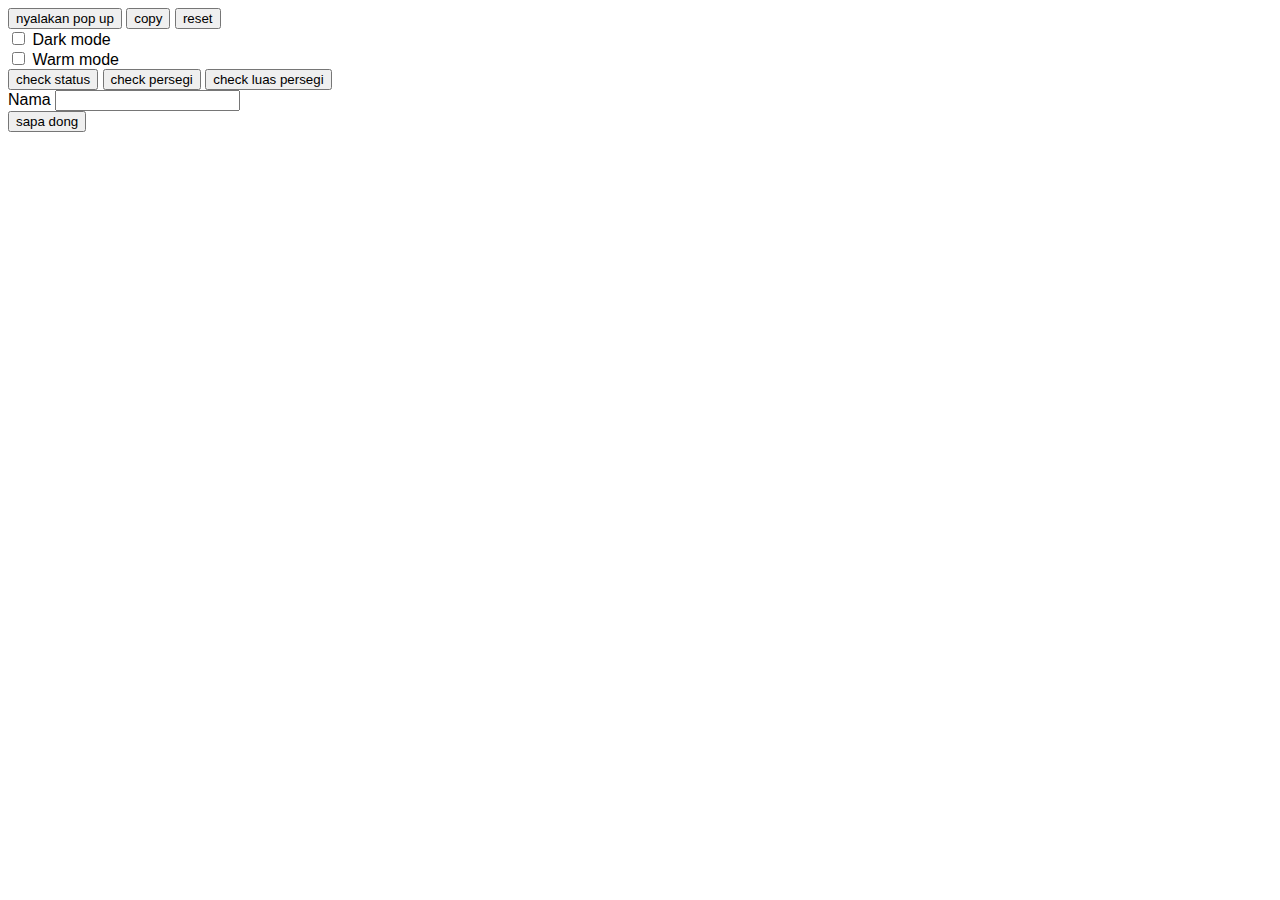
<file: javascript/index.html>
<!DOCTYPE html>
<html lang="en">
  <head>
    <meta charset="UTF-8" />
    <meta name="viewport" content="width=device-width, initial-scale=1.0" />
    <title>Document</title>
    <link
      href="https://cdn.jsdelivr.net/npm/bootstrap@5.3.7/dist/css/bootstrap.min.css"
      rel="stylesheet"
      integrity="sha384-LN+7fdVzj6u52u30Kp6M/trliBMCMKTyK833zpbD+pXdCLuTusPj697FH4R/5mcr"
      crossorigin="anonymous"
    />
    <link rel="stylesheet" href="style.css" />
  </head>
  <body>
    <!-- contoh inline javascript -->
    <button type="button" onclick="alert('pop up nyala')">
      nyalakan pop up
    </button>
    <button type="button" onclick="klik()">copy</button>
    <button type="button" onclick="resetlah()">reset</button>

    <!-- Darkmode -->
    <div class="form-check form-switch">
      <input
        class="form-check-input"
        type="checkbox"
        value="checkk"
        id="darkMode"
        switch
      />
      <label class="form-check-label" for="checkNativeSwitch">
        Dark mode
      </label>
    </div>

    <!-- Warmmode -->
    <div class="form-check form-switch">
      <input
        class="form-check-input"
        type="checkbox"
        value="checkk"
        id="warmMode"
        switch
      />
      <label class="form-check-label" for="checkNativeSwitch">
        Warm mode
      </label>
    </div>

    <!-- contoh internal javascript -->
    <script>
      console.log("ini adalah materi pertama javascript");
    </script>
    <script src="script.js"></script>

    <button type="button" onclick="sayHello()">check status</button>
    <button type="button" onclick="persegi()">check persegi</button>
    <button type="button" onclick="luasPersegi()">check luas persegi</button>
    <div>
      Nama
      <input type="text" name="" id="namaku" />
    </div>
    <button type="button" onclick="sapadong()">sapa dong</button>

    <!-- bootstrap -->
    <script
      src="https://cdn.jsdelivr.net/npm/bootstrap@5.3.7/dist/js/bootstrap.bundle.min.js"
      integrity="sha384-ndDqU0Gzau9qJ1lfW4pNLlhNTkCfHzAVBReH9diLvGRem5+R9g2FzA8ZGN954O5Q"
      crossorigin="anonymous"
    ></script>
  </body>
</html>
</file>
<file: javascript/style.css>
.dark{
    background-color: rgb(52, 52, 52);
    color: aliceblue;
}

body{
    font-family: Arial, Helvetica, sans-serif;
    background-color: white;
    color: black;
}

.warm{
    background-color: coral;
    color: aliceblue;
}
</file>
